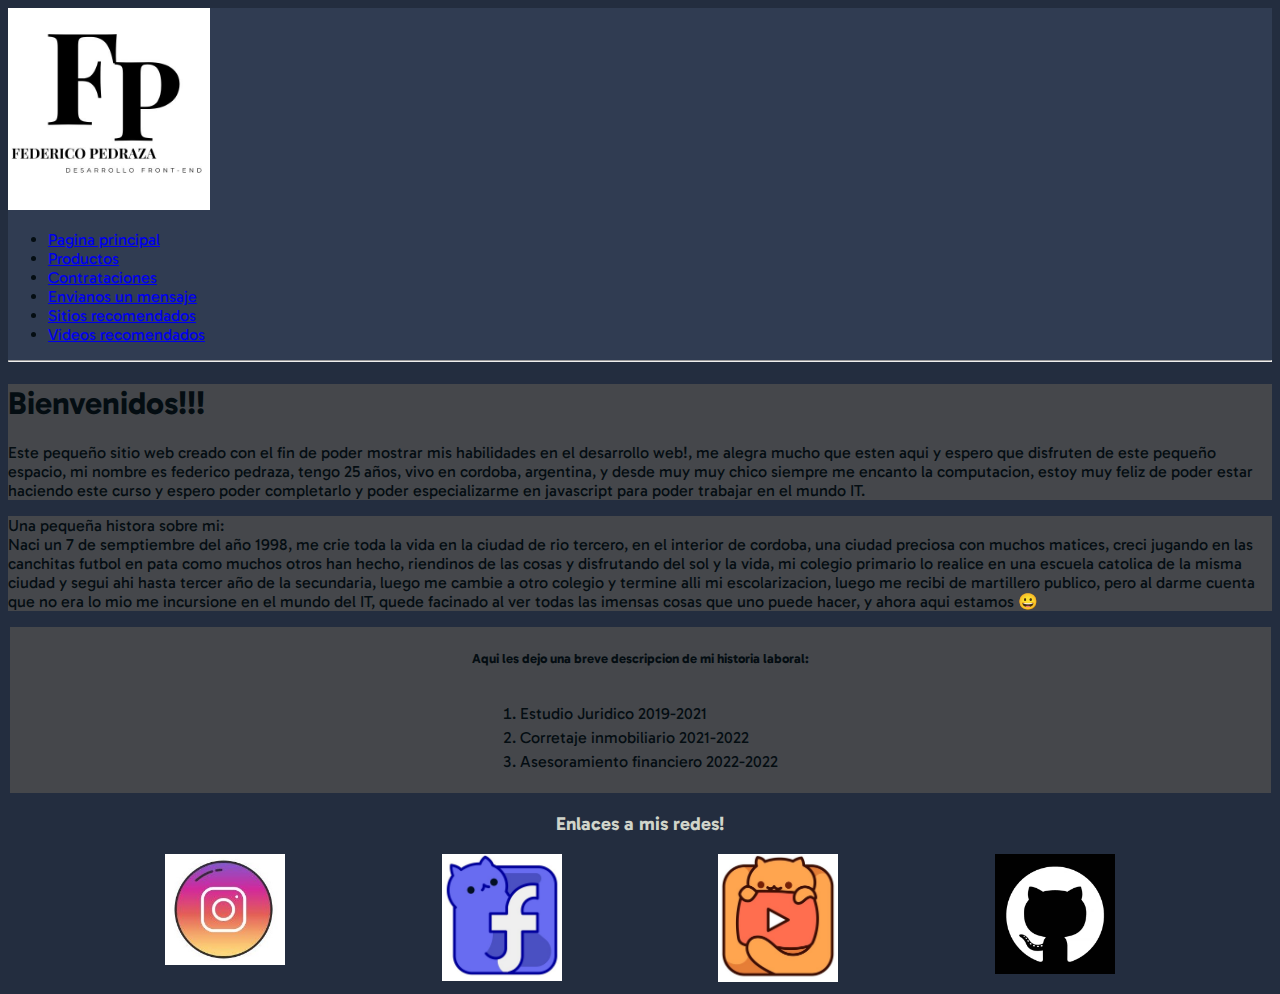
<file: index.html>
<!DOCTYPE html>
<html lang="en">
<head>
    <meta charset="UTF-8">
    <meta name="viewport" content="width=device-width, initial-scale=1.0">
    <title>PROYECTO CODERHOUSE</title>
    <link href="https://cdn.jsdelivr.net/npm/bootstrap@5.3.2/dist/css/bootstrap.min.css" rel="stylesheet" integrity="sha384-T3c6CoIi6uLrA9TneNEoa7RxnatzjcDSCmG1MXxSR1GAsXEV/Dwwykc2MPK8M2HN" crossorigin="anonymous">
    <link rel="stylesheet" href="./style/styles.css">
</head>
<body>
    <header>
        <nav class="navbar navbar-expand">
            <a class="navbar-brand" href="#">
                <img src="./img/f.jpg" alt="Logo">
            </a>
            <div class="collapse navbar-collapse">
                <ul class="navbar-nav ml-auto">
                    <li class="nav-item">
                        <a class="nav-link" href="/index.html">Pagina principal</a>
                    </li>
                    <li class="nav-item">
                        <a class="nav-link" href="./pages/prod.html">Productos</a>
                    </li>
                    <li class="nav-item">
                        <a class="nav-link" href="./pages/contrataciones.html">Contrataciones</a>
                    </li>
                    <li class="nav-item">
                        <a class="nav-link" href="./pages/msj.html">Envianos un mensaje</a>
                    </li>
                    <li class="nav-item">
                        <a class="nav-link" href="./pages/sitiosrecomendados.html">Sitios recomendados</a>
                    </li>
                    <li class="nav-item">
                        <a class="nav-link" href="./pages/videosrecomendados.html">Videos recomendados</a>
                    </li>
                </ul>
            </div>
        </nav>
        <hr>                
    </header>
    <!--Empieza Bootstrap-->
    <main>
        <div class="container">
            <div class="row">
                <div class="col-md-6 descripcion">
                    <div class="descripcion">
                        <h1>
                            Bienvenidos!!!
                        </h1>
                        <p>Este pequeño sitio web creado con el fin de poder mostrar mis habilidades en el desarrollo web!, me alegra mucho que esten aqui y espero que disfruten de este pequeño espacio, mi nombre es federico pedraza, tengo 25 años, vivo en cordoba, argentina, y desde muy muy chico siempre me encanto la computacion, estoy muy feliz de poder estar haciendo este curso y espero poder completarlo y poder especializarme en javascript para poder trabajar en el mundo IT.    
                        </p> 
                    </div>
                </div>
                <div class="col-md-6 historia">
                    <div class="historia">
                        <p>Una pequeña histora sobre mi:
                        <br>
                        Naci un 7 de semptiembre del año 1998, me crie toda la vida en la ciudad de rio tercero, en el interior de cordoba, una ciudad preciosa con muchos matices, creci jugando en las canchitas futbol en pata como muchos otros han hecho, riendinos de las cosas y disfrutando del sol y la vida, mi colegio primario lo realice en una escuela catolica de la misma ciudad y segui ahi hasta tercer año de la secundaria, luego me cambie a otro colegio y termine alli mi escolarizacion, luego me recibi de martillero publico, pero al darme cuenta que no era lo mio me incursione en el mundo del IT, quede facinado al ver todas las imensas cosas que uno puede hacer, y ahora aqui estamos 😀
                        </p>  
                    </div>
                </div>
            </div>
            <div class="row">
                <div class="col-md-12 experiencia">
                    <div class="experiencia">
                        <h5>Aqui les dejo una breve descripcion de mi historia laboral: </h5>
                        <ol>
                            <li>
                                Estudio Juridico 2019-2021
                            </li>
                            <li>
                                Corretaje inmobiliario 2021-2022
                            </li>
                            <li>
                                Asesoramiento financiero 2022-2022
                            </li>        
                        </ol>
                    </div>
                </div>
            </div>
        </div>
    <footer>
        <h3 class="h3barra">
            Enlaces a mis redes!
        </h3>
        <div class="barra">
            <a href="https://www.instagram.com/fedepedraza/" target="_blank"><img src="./img/instagram.jpg" class="i" width="120px" alt="instagram"></a>
            <a href="https://www.facebook.com/federico.pedraza.9" target="_blank"><img src="./img/Facebook.jpg" class="f" width="120px" alt="facebook"></a>
            <a href="https://www.youtube.com/xXDookuXx" target="_blank"><img src="./img/YouTube.jpg" class="y" width="120px" alt="youtube"></a>
            <a href="https://github.com/Fedeplaysd" target="_blank"><img src="./img/Jobspresso.jpg" alt="" class="gh" width="120px"></a>
        </div>
    </footer>
    <script src="https://cdn.jsdelivr.net/npm/bootstrap@5.3.2/dist/js/bootstrap.bundle.min.js" integrity="sha384-C6RzsynM9kWDrMNeT87bh95OGNyZPhcTNXj1NW7RuBCsyN/o0jlpcV8Qyq46cDfL" crossorigin="anonymous"></script>    
</body>
</html>
</file>
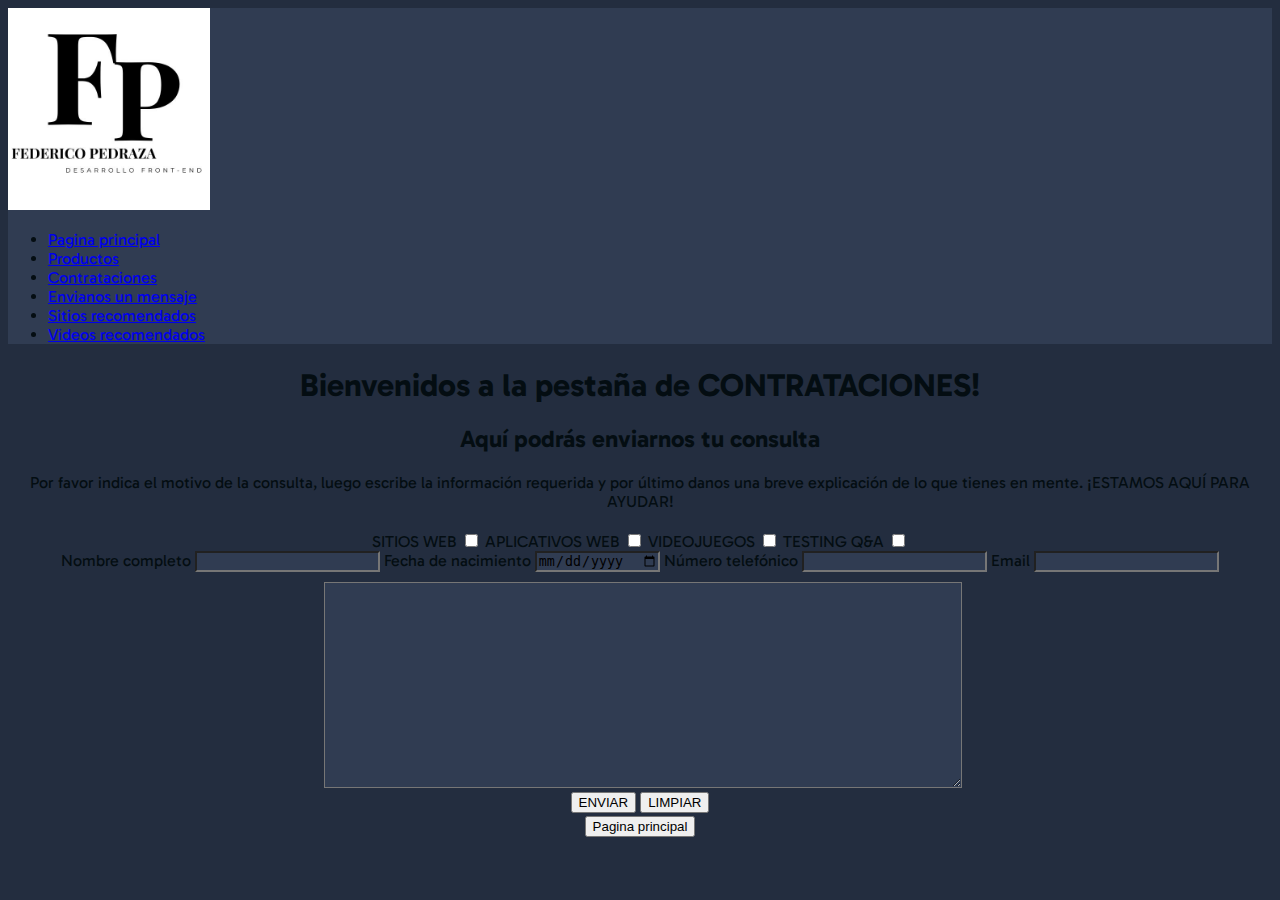
<file: pages/contrataciones.html>
<!DOCTYPE html>
<html lang="en">
<head>
    <meta charset="UTF-8">
    <meta name="viewport" content="width=device-width, initial-scale=1.0">
    <title>CONTRATACIONES</title>
    <link href="https://cdn.jsdelivr.net/npm/bootstrap@5.3.2/dist/css/bootstrap.min.css" rel="stylesheet" integrity="sha384-T3c6CoIi6uLrA9TneNEoa7RxnatzjcDSCmG1MXxSR1GAsXEV/Dwwykc2MPK8M2HN" crossorigin="anonymous">
    <link rel="stylesheet" href="../style/styles.css">
</head>
<body>
    <header>
        <nav class="navbar navbar-expand">
            <a class="navbar-brand" href="#">
                <img src="../img/f.jpg" alt="Logo">
            </a>
            <div class="collapse navbar-collapse">
                <ul class="navbar-nav ml-auto">
                    <li class="nav-item">
                        <a class="nav-link" href="/index.html">Pagina principal</a>
                    </li>
                    <li class="nav-item">
                        <a class="nav-link" href="./prod.html">Productos</a>
                    </li>
                    <li class="nav-item">
                        <a class="nav-link" href="./contrataciones.html">Contrataciones</a>
                    </li>
                    <li class="nav-item">
                        <a class="nav-link" href="./msj.html">Envianos un mensaje</a>
                    </li>
                    <li class="nav-item">
                        <a class="nav-link" href="./sitiosrecomendados.html">Sitios recomendados</a>
                    </li>
                    <li class="nav-item">
                        <a class="nav-link" href="./videosrecomendados.html">Videos recomendados</a>
                    </li>
                </ul>
            </div>
        </nav>
    </header>
    <main class="paginaContrataciones">
        <h1 class="h1c">
            Bienvenidos a la pestaña de CONTRATACIONES!
        </h1>
        <h2 class="h2c">
            Aquí podrás enviarnos tu consulta
        </h2>
        <p class="pc">
            Por favor indica el motivo de la consulta, luego escribe la información requerida y por último danos una breve explicación de lo que tienes en mente. ¡ESTAMOS AQUÍ PARA AYUDAR!
        </p>
        <div class="checkboxes">
            <label for="contrsitweb">SITIOS WEB</label>
            <input type="checkbox" name="check1" id="contrsitweb">
            
            <label for="contrapliweb">APLICATIVOS WEB</label>
            <input type="checkbox" name="check2" id="contrapliweb">
            
            <label for="contrvideojue">VIDEOJUEGOS</label>
            <input type="checkbox" name="chek3" id="contrvideojue">
            
            <label for="contrtest">TESTING Q&A</label>
            <input type="checkbox" name="chek4" id="contrtest">
        </div>
        <div>
            <label for="nombre">Nombre completo</label>
            <input type="text" name="nombre" id="nombre">
            
            <label for="fecha">Fecha de nacimiento</label>
            <input type="date" name="fecha" id="fecha">
            
            <label for="telefono">Número telefónico</label>
            <input type="number" name="telefono" id="telefono">
            
            <label for="email">Email</label>
            <input type="email" name="email" id="email">
        </div>
        <div class="textareacontr">
            <textarea class="areaTextoContrataciones" cols="100" rows="25"></textarea> 
            <section>
                <button type="submit" value="submit">
                    ENVIAR
                </button>
                <button type="reset" value="reset">
                    LIMPIAR
                </button>   
            </section>
        </div>      
    </main>
    <footer class="footerPaginasNoIndex">
        <a href="../index.html"><button>Pagina principal</button></a>
    </footer>
    <script src="https://cdn.jsdelivr.net/npm/bootstrap@5.3.2/dist/js/bootstrap.bundle.min.js" integrity="sha384-C6RzsynM9kWDrMNeT87bh95OGNyZPhcTNXj1NW7RuBCsyN/o0jlpcV8Qyq46cDfL" crossorigin="anonymous"></script>    
</body>
</html>
</file>
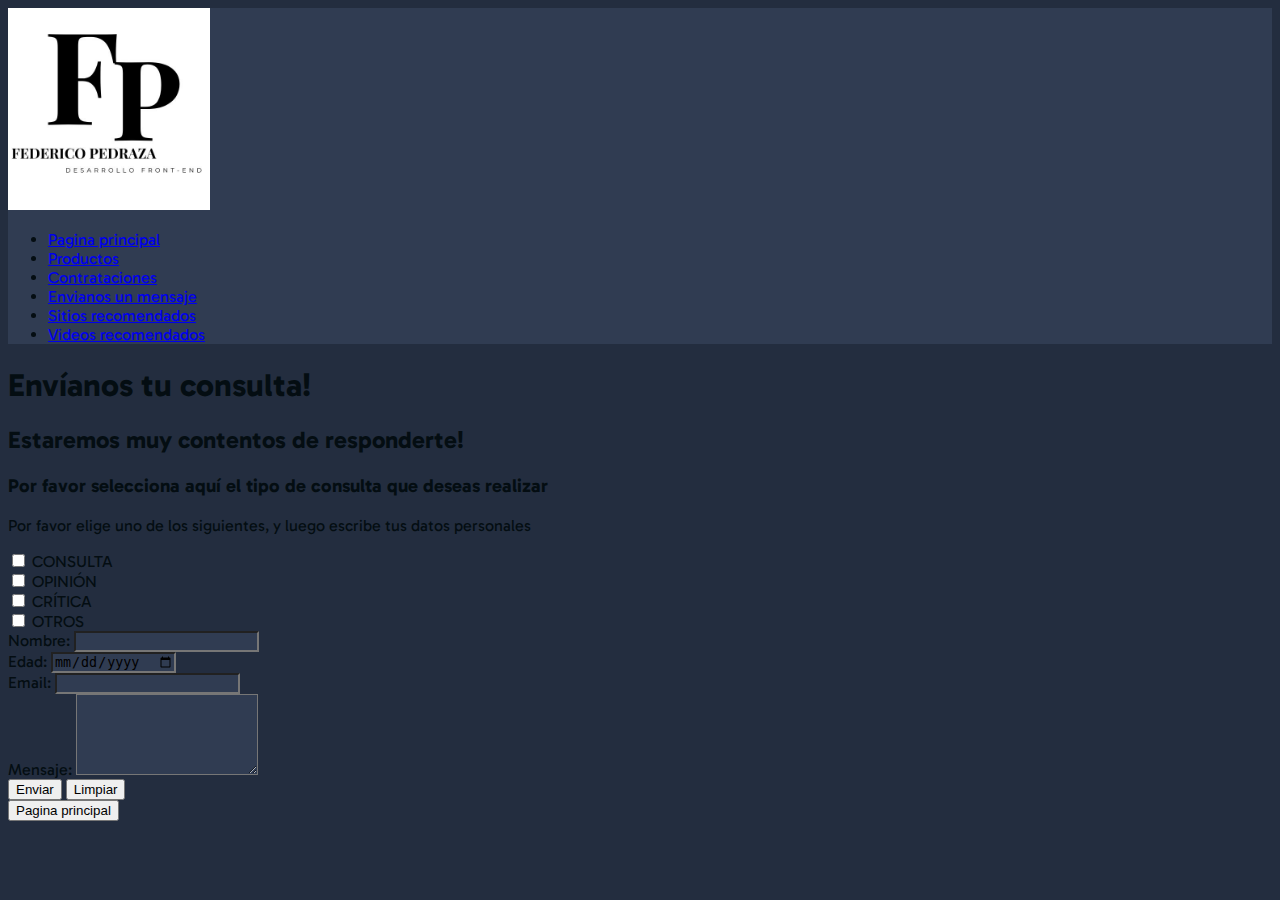
<file: pages/msj.html>
<!DOCTYPE html>
<html lang="en">
<head>
    <meta charset="UTF-8">
    <meta name="viewport" content="width=device-width, initial-scale=1.0">
    <title>ENVIANOS UN MENSAJE</title>
    <link href="https://cdn.jsdelivr.net/npm/bootstrap@5.3.2/dist/css/bootstrap.min.css" rel="stylesheet" integrity="sha384-T3c6CoIi6uLrA9TneNEoa7RxnatzjcDSCmG1MXxSR1GAsXEV/Dwwykc2MPK8M2HN" crossorigin="anonymous">
    <link rel="stylesheet" href="/style/styles.css">
</head>
<body>
    <header>
        <nav class="navbar navbar-expand">
            <a class="navbar-brand" href="#">
                <img src="/img/f.jpg" alt="Logo">
            </a>
            <div class="collapse navbar-collapse">
                <ul class="navbar-nav ml-auto">
                    <li class="nav-item">
                        <a class="nav-link" href="/index.html">Pagina principal</a>
                    </li>
                    <li class="nav-item">
                        <a class="nav-link" href="./prod.html">Productos</a>
                    </li>
                    <li class="nav-item">
                        <a class="nav-link" href="./contrataciones.html">Contrataciones</a>
                    </li>
                    <li class="nav-item">
                        <a class="nav-link" href="./msj.html">Envianos un mensaje</a>
                    </li>
                    <li class="nav-item">
                        <a class="nav-link" href="./sitiosrecomendados.html">Sitios recomendados</a>
                    </li>
                    <li class="nav-item">
                        <a class="nav-link" href="./videosrecomendados.html">Videos recomendados</a>
                    </li>
                </ul>
            </div>
        </nav>        
    </header>
    <main>
        <div class="container">
            <div class="titulomsj text-center">
                <h1>Envíanos tu consulta!</h1>
                <h2>Estaremos muy contentos de responderte!</h2>
                <h3>Por favor selecciona aquí el tipo de consulta que deseas realizar</h3>
            </div>
            <div class="row">
                <div class="col-md-6 offset-md-3 text-center">
                    <p>Por favor elige uno de los siguientes, y luego escribe tus datos personales</p>
                    <div class="form-check form-check-inline">
                        <input class="form-check-input" type="checkbox" name="consulta" id="check1">
                        <label class="form-check-label" for="check1">CONSULTA</label>
                    </div>
                    <div class="form-check form-check-inline">
                        <input class="form-check-input" type="checkbox" name="opinion" id="check2">
                        <label class="form-check-label" for="check2">OPINIÓN</label>
                    </div>
                    <div class="form-check form-check-inline">
                        <input class="form-check-input" type="checkbox" name="critica" id="check3">
                        <label class="form-check-label" for="check3">CRÍTICA</label>
                    </div>
                    <div class="form-check form-check-inline">
                        <input class="form-check-input" type="checkbox" name="otros" id="check4">
                        <label class="form-check-label" for="check4">OTROS</label>
                    </div>
                </div>
            </div>
            <div class="row">
                <div class="col-md-6 offset-md-3">
                    <form action="" method="post">
                        <div class="form-group">
                            <label for="nombre">Nombre:</label>
                            <input type="text" class="form-control inputMsj" name="name" id="nombre">
                        </div>
                        <div class="form-group">
                            <label for="nacimiento">Edad:</label>
                            <input type="date" class="form-control inputMsj" name="datebirth" id="nacimiento">
                        </div>
                        <div class="form-group">
                            <label for="correo">Email:</label>
                            <input type="email" class="form-control inputMsj" name="mail" id="correo">
                        </div>
                        <div class="form-group">
                            <label for="mensaje">Mensaje:</label>
                            <textarea class="form-control inputMsj" name="mensaje" id="mensaje" rows="5"></textarea>
                        </div>
                        <div class="text-center">
                            <button type="submit" class="btn btn-primary">Enviar</button>
                            <button type="reset" class="btn btn-secondary">Limpiar</button>
                        </div>
                    </form>
                </div>
            </div>
        </div>
    </main>
    <footer>
        <a href="../index.html"><button class="volver">Pagina principal</button></a>

    </footer>
    <script src="https://cdn.jsdelivr.net/npm/bootstrap@5.3.2/dist/js/bootstrap.bundle.min.js" integrity="sha384-C6RzsynM9kWDrMNeT87bh95OGNyZPhcTNXj1NW7RuBCsyN/o0jlpcV8Qyq46cDfL" crossorigin="anonymous"></script>
</body>
</html>
</file>
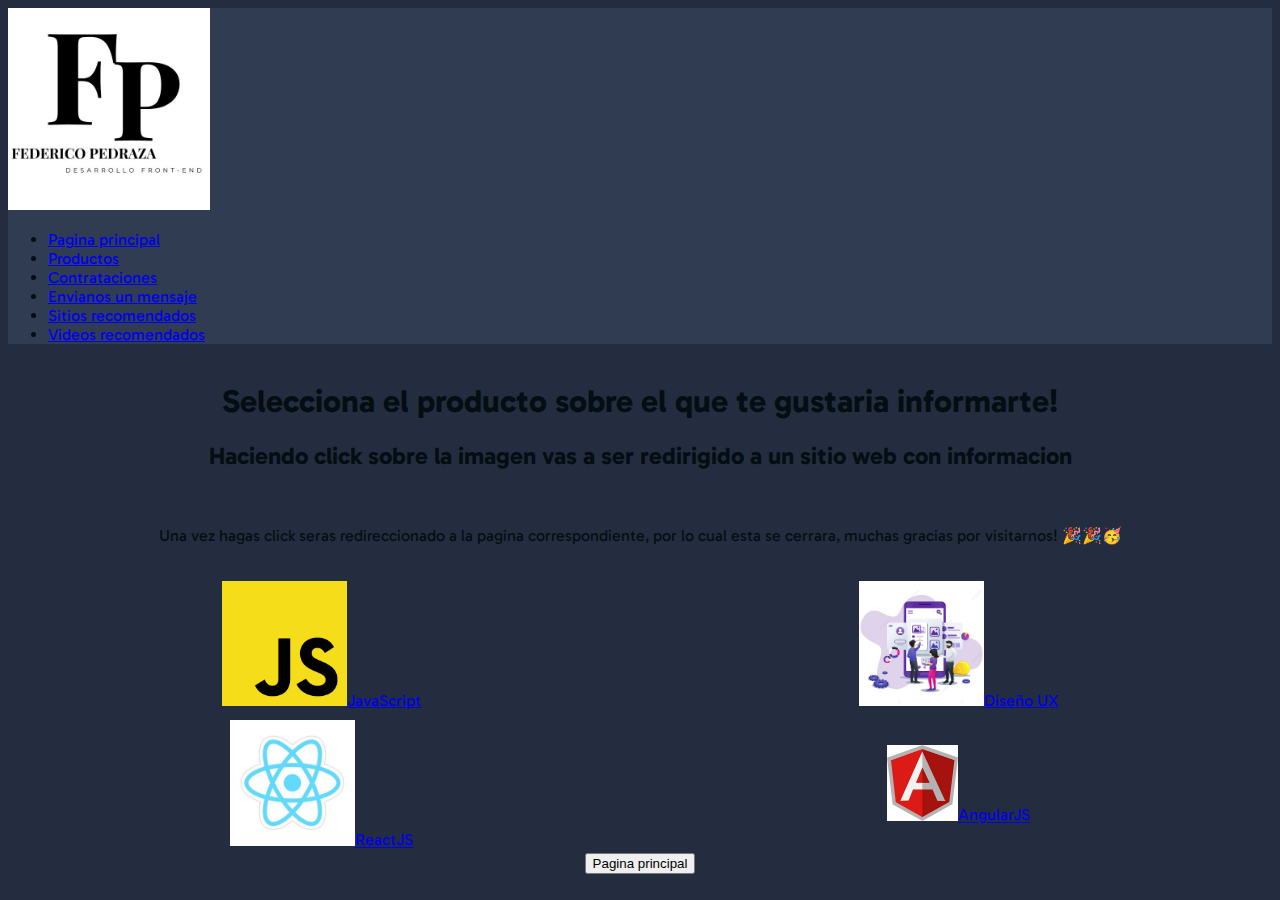
<file: pages/prod.html>
<!DOCTYPE html>
<html lang="en">
<head>
    <meta charset="UTF-8">
    <meta name="viewport" content="width=device-width, initial-scale=1.0">
    <title>PRODUCTOS</title>
    <link href="https://cdn.jsdelivr.net/npm/bootstrap@5.3.2/dist/css/bootstrap.min.css" rel="stylesheet" integrity="sha384-T3c6CoIi6uLrA9TneNEoa7RxnatzjcDSCmG1MXxSR1GAsXEV/Dwwykc2MPK8M2HN" crossorigin="anonymous">
    <link rel="stylesheet" href="../style/styles.css">   
</head>
<body>
    <header>
        <nav class="navbar navbar-expand">
            <a class="navbar-brand" href="#">
                <img src="../img/f.jpg" alt="Logo">
            </a>
            <div class="collapse navbar-collapse">
                <ul class="navbar-nav ml-auto">
                    <li class="nav-item">
                        <a class="nav-link" href="/index.html">Pagina principal</a>
                    </li>
                    <li class="nav-item">
                        <a class="nav-link" href="./prod.html">Productos</a>
                    </li>
                    <li class="nav-item">
                        <a class="nav-link" href="./contrataciones.html">Contrataciones</a>
                    </li>
                    <li class="nav-item">
                        <a class="nav-link" href="./msj.html">Envianos un mensaje</a>
                    </li>
                    <li class="nav-item">
                        <a class="nav-link" href="./sitiosrecomendados.html">Sitios recomendados</a>
                    </li>
                    <li class="nav-item">
                        <a class="nav-link" href="./videosrecomendados.html">Videos recomendados</a>
                    </li>
                </ul>
            </div>
        </nav>  
    </header>
    <main>
        <section class="sectionGridLayoutProductos">
            <div class="contenedor">
                <div class="titulosproductos">
                    <h1>
                        Selecciona el producto sobre el que te gustaria informarte!
                    </h1>
                    <h2>
                        Haciendo click sobre la imagen vas a ser redirigido a un sitio web con informacion
                    </h2>
                </div>
                <div class="parrafoproductos">
                    <p>
                        Una vez hagas click seras redireccionado a la pagina correspondiente, por lo cual esta se cerrara, muchas gracias por visitarnos! 🎉🎉🥳
                    </p>
                </div>
                <div class="imagenes">
                    <!--Tarjetas de imagenes con link-->
                    <div class="javaScriptImg">
                        <a href="https://es.wikipedia.org/wiki/JavaScript"><img src="../img/javascriptlogo.jpg" alt="JavaScript" class="javascript">JavaScript</a>
                    </div>

                    <div class="diseñoUx">
                        <a href="https://es.wikipedia.org/wiki/Dise%C3%B1o_de_experiencia_de_usuario#:~:text=El%20dise%C3%B1o%20de%20la%20experiencia,sus%20servicios%20y%20sus%20productos."><img src="../img/diseñologo.jpg" alt="Diseño UX/UI" class="diseñoux">Diseño UX</a>
                    </div>

                    <div class="reactJs">
                        <a href="https://es.wikipedia.org/wiki/React"><img src="../img/reactlogo.jpg" alt="React" class="reactjs">ReactJS</a>
                    </div>

                    <div class="angularImg">
                        <a href="https://es.wikipedia.org/wiki/AngularJS"><img src="../img/angularlogo.jpg" alt="Angular" class="angularjs">AngularJS</a>
                    </div>

                    </div>

                </div>

            </div>

        </section>
    </main>
    <footer class="footerPaginasNoIndex">
        <a href="../index.html"><button class="paginaPrincipalBoton">Pagina principal</button></a>
    </footer>
    <script src="https://cdn.jsdelivr.net/npm/bootstrap@5.3.2/dist/js/bootstrap.bundle.min.js" integrity="sha384-C6RzsynM9kWDrMNeT87bh95OGNyZPhcTNXj1NW7RuBCsyN/o0jlpcV8Qyq46cDfL" crossorigin="anonymous"></script>
</body>
</html>
</file>
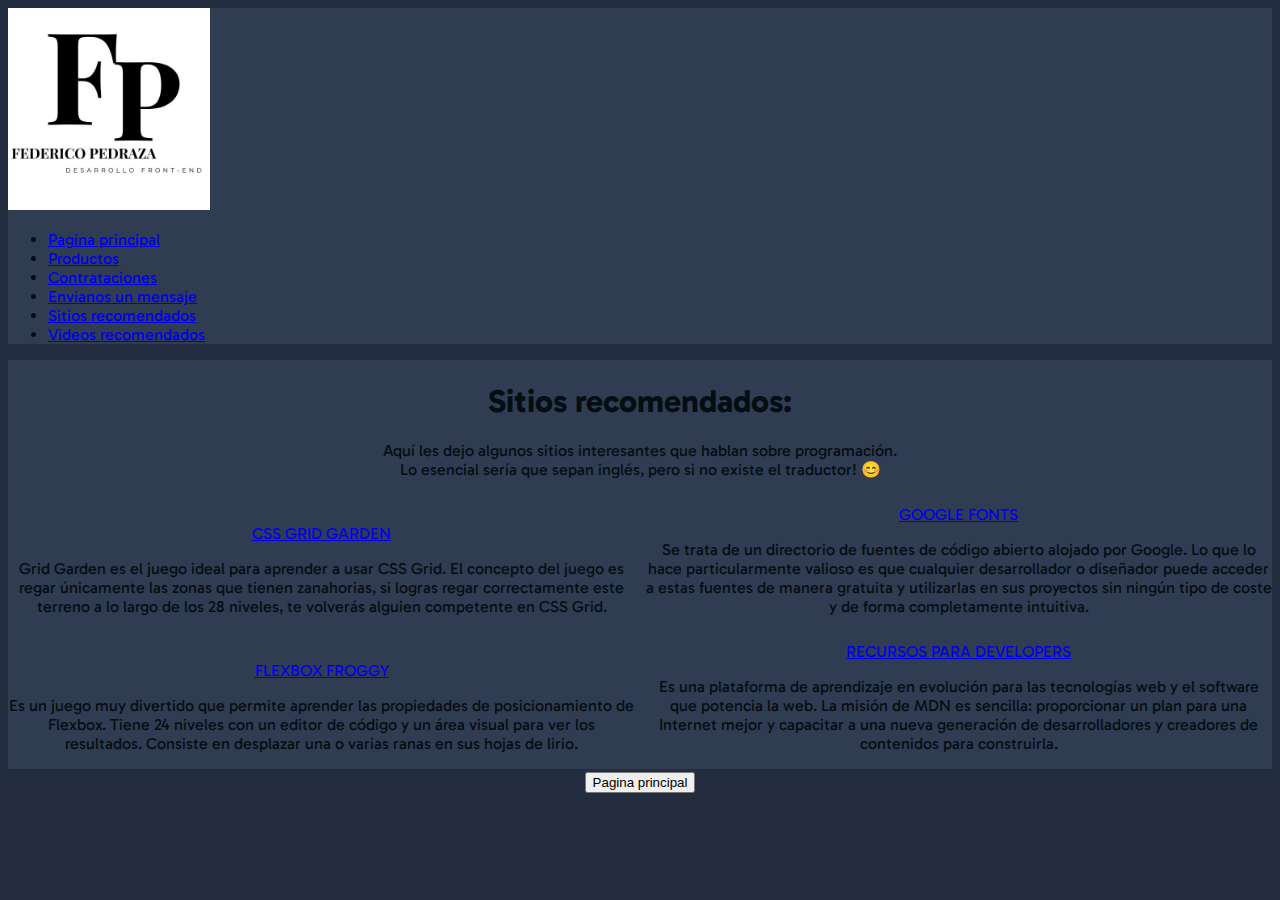
<file: pages/sitiosrecomendados.html>
<!DOCTYPE html>
<html lang="en">
<head>
    <meta charset="UTF-8">
    <meta name="viewport" content="width=device-width, initial-scale=1.0">
    <title>SITIOS RECOMENDADOS</title>
    <link href="https://cdn.jsdelivr.net/npm/bootstrap@5.3.2/dist/css/bootstrap.min.css" rel="stylesheet" integrity="sha384-T3c6CoIi6uLrA9TneNEoa7RxnatzjcDSCmG1MXxSR1GAsXEV/Dwwykc2MPK8M2HN" crossorigin="anonymous">
    <link rel="stylesheet" href="../style/styles.css">
</head>
<body>
    <header>
        <nav class="navbar navbar-expand">
            <a class="navbar-brand" href="#">
                <img src="../img/f.jpg" alt="Logo">
            </a>
            <div class="collapse navbar-collapse">
                <ul class="navbar-nav ml-auto">
                    <li class="nav-item">
                        <a class="nav-link" href="/index.html">Pagina principal</a>
                    </li>
                    <li class="nav-item">
                        <a class="nav-link" href="./prod.html">Productos</a>
                    </li>
                    <li class="nav-item">
                        <a class="nav-link" href="./contrataciones.html">Contrataciones</a>
                    </li>
                    <li class="nav-item">
                        <a class="nav-link" href="./msj.html">Envianos un mensaje</a>
                    </li>
                    <li class="nav-item">
                        <a class="nav-link" href="./sitiosrecomendados.html">Sitios recomendados</a>
                    </li>
                    <li class="nav-item">
                        <a class="nav-link" href="./videosrecomendados.html">Videos recomendados</a>
                    </li>
                </ul>
            </div>
        </nav>
    </header>
    <main>
        <div class="sitiosRecomendados">
            <div class="tituloSitiosRecomendados">
                <h1>Sitios recomendados:</h1>
                <p>Aquí les dejo algunos sitios interesantes que hablan sobre programación. <br>
                Lo esencial sería que sepan inglés, pero si no existe el traductor! 😊</p>
            </div>
            <div class="sitioRecomendado">
                <a href="https://cssgridgarden.com/#es" target="_blank">CSS GRID GARDEN</a>
                <p>Grid Garden es el juego ideal para aprender a usar CSS Grid. El concepto del juego es regar únicamente las zonas que tienen zanahorias, si logras regar correctamente este terreno a lo largo de los 28 niveles, te volverás alguien competente en CSS Grid.</p>
            </div>
            <div class="sitioRecomendado">
                <a href="https://fonts.google.com/">GOOGLE FONTS</a>
                <p>Se trata de un directorio de fuentes de código abierto alojado por Google. Lo que lo hace particularmente valioso es que cualquier desarrollador o diseñador puede acceder a estas fuentes de manera gratuita y utilizarlas en sus proyectos sin ningún tipo de coste y de forma completamente intuitiva.</p>
            </div>
            <div class="sitioRecomendado">
                <a href="https://flexboxfroggy.com/#es">FLEXBOX FROGGY</a>
                <p>Es un juego muy divertido que permite aprender las propiedades de posicionamiento de Flexbox. Tiene 24 niveles con un editor de código y un área visual para ver los resultados. Consiste en desplazar una o varias ranas en sus hojas de lirio.</p>
            </div>
            <div class="sitioRecomendado">
                <a href="https://developer.mozilla.org/es/">RECURSOS PARA DEVELOPERS</a>
                <p>Es una plataforma de aprendizaje en evolución para las tecnologías web y el software que potencia la web. La misión de MDN es sencilla: proporcionar un plan para una Internet mejor y capacitar a una nueva generación de desarrolladores y creadores de contenidos para construirla.</p>
            </div>
        </div>
    </main>
    <footer class="footerPaginasNoIndex">
        <a href="../index.html"><button>Pagina principal</button></a>
    </footer>
    <script src="https://cdn.jsdelivr.net/npm/bootstrap@5.3.2/dist/js/bootstrap.bundle.min.js" integrity="sha384-C6RzsynM9kWDrMNeT87bh95OGNyZPhcTNXj1NW7RuBCsyN/o0jlpcV8Qyq46cDfL" crossorigin="anonymous"></script>
</body>
</html>
</file>
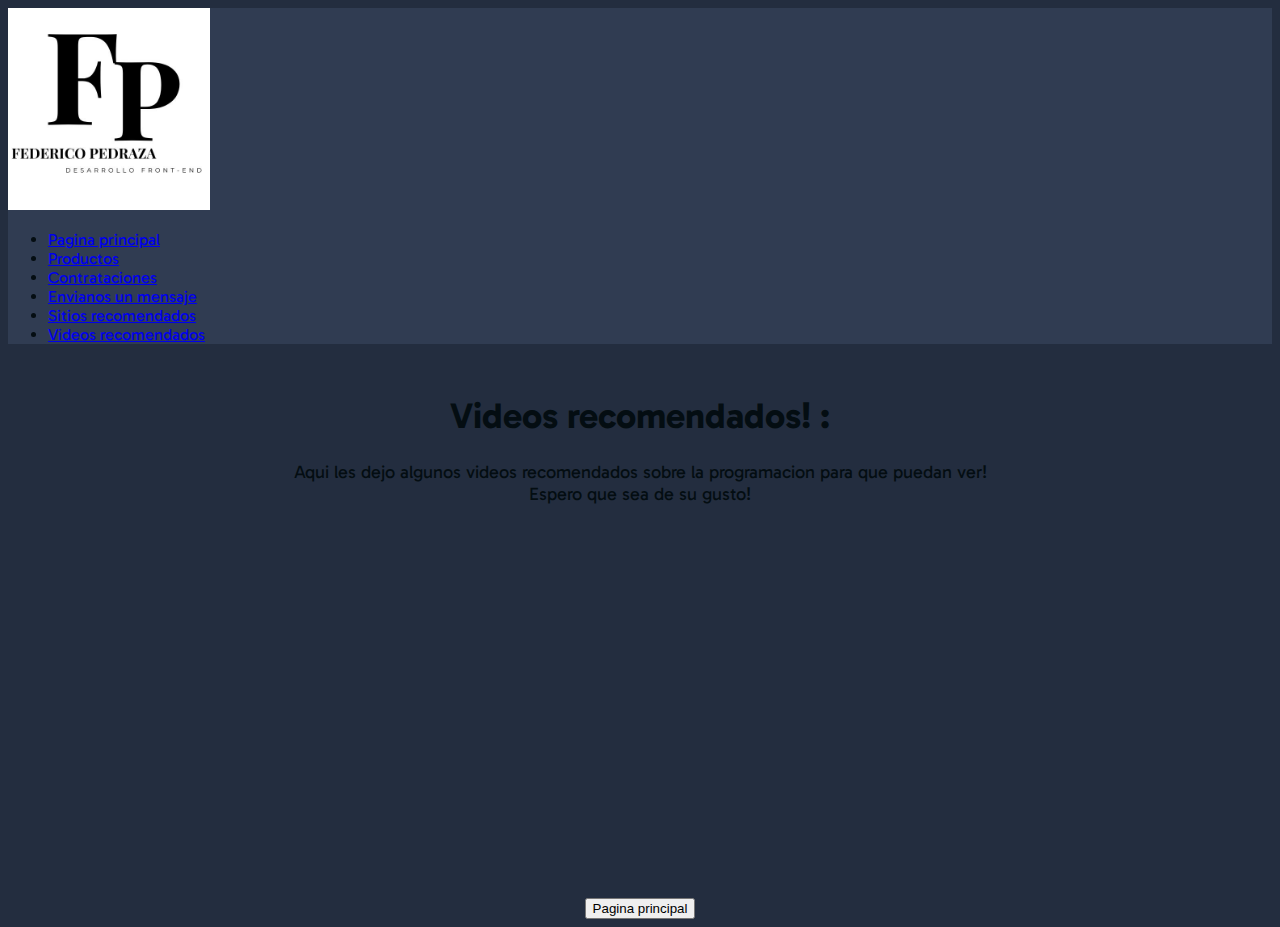
<file: pages/videosrecomendados.html>
<!DOCTYPE html>
<html lang="en">
<head>
    <meta charset="UTF-8">
    <meta name="viewport" content="width=device-width, initial-scale=1.0">
    <title>VIDEOS RECOMENDADOS</title>
    <link href="https://cdn.jsdelivr.net/npm/bootstrap@5.3.2/dist/css/bootstrap.min.css" rel="stylesheet" integrity="sha384-T3c6CoIi6uLrA9TneNEoa7RxnatzjcDSCmG1MXxSR1GAsXEV/Dwwykc2MPK8M2HN" crossorigin="anonymous">
    <link rel="stylesheet" href="../style/styles.css">
</head>
<body>
    <header>
        <nav class="navbar navbar-expand">
            <a class="navbar-brand" href="#">
                <img src="../img/f.jpg" alt="Logo">
            </a>
            <div class="collapse navbar-collapse">
                <ul class="navbar-nav ml-auto">
                    <li class="nav-item">
                        <a class="nav-link" href="/index.html">Pagina principal</a>
                    </li>
                    <li class="nav-item">
                        <a class="nav-link" href="./prod.html">Productos</a>
                    </li>
                    <li class="nav-item">
                        <a class="nav-link" href="./contrataciones.html">Contrataciones</a>
                    </li>
                    <li class="nav-item">
                        <a class="nav-link" href="./msj.html">Envianos un mensaje</a>
                    </li>
                    <li class="nav-item">
                        <a class="nav-link" href="./sitiosrecomendados.html">Sitios recomendados</a>
                    </li>
                    <li class="nav-item">
                        <a class="nav-link" href="./videosrecomendados.html">Videos recomendados</a>
                    </li>
                </ul>
            </div>
        </nav>
    </header>
    <main>
        <div class="divPadreVr">

            <h1 class="h1vr"> Videos recomendados! :</h1>
            <p class="pvr">Aqui les dejo algunos videos recomendados sobre la programacion para que puedan ver! <br>
                Espero que sea de su gusto!</p>
    
            <div class="grid-container">
                <div class="video">
                    <iframe width="560" height="315" src="https://www.youtube.com/embed/tQZy0U8s9LY?si=7VgCf_yVYxXYEYm6" frameborder="0" allowfullscreen></iframe>
                </div>
                
                <div class="video">
                    <iframe width="560" height="315" src="https://www.youtube.com/embed/N8Xt5rP_DUo?si=Oq-oVUtzleIwsBnj" frameborder="0" allowfullscreen></iframe>
                </div>
            </div>
    </main>
    <footer class="footerPaginasNoIndex">
        <a href="/index.html"><button>Pagina principal</button></a>
    </footer>
    <script src="https://cdn.jsdelivr.net/npm/bootstrap@5.3.2/dist/js/bootstrap.bundle.min.js" integrity="sha384-C6RzsynM9kWDrMNeT87bh95OGNyZPhcTNXj1NW7RuBCsyN/o0jlpcV8Qyq46cDfL" crossorigin="anonymous"></script>
</body>
</html>
</file>
<file: style/styles.css>
@import url('https://fonts.googleapis.com/css2?family=Gabarito&display=swap');
body{
    background-color: #232D3F;    
    font-family: 'Gabarito', cursive;
    color:#040D12 ;
    box-sizing: border-box;
}
header {
    background-color:#303c52;
    margin-bottom: 12px;
}

input {
    background-color: #303c52;
}
textarea {
    background-color: #303c52;
}
.footerPaginasNoIndex {
    display: flex;
    justify-content: center;
    margin: 3px;
}
/* EMPIEZA INDEX */
.barra {
    display: flex;
    justify-content: space-evenly;   
}
.h3barra {
    display: flex;
    justify-content: center;
    color: #D0D4CA;
}

.descripcion, .historia {
    background-color: #45474B;
}

.experiencia {
    background-color: #45474B;
    display: flex;
    justify-content: center;
    align-items: center;
    flex-direction: column;
    text-align: center;
    margin: 1.5px;   
}
.experiencia ol {
    padding-left: 0;
}

.experiencia ol li {
    margin-bottom: 5px;
    list-style-position: inside;
    text-align: left;
}

/* TERMINA INDEX */

/* EMPIEZA SECCION MENSAJE */
.inputMsj {
    background-color: #303c52;
}
/* TERMINA SECCION MENSAJE */

/*EMPIEZA SECCION PRODUCTOS */
.contenedor {
    display: grid;
    grid-template-rows: auto 1fr auto;
    justify-items: center;
    align-content: center;
    text-align: center;
    gap: 20px;
}
.imagenes {
    display: grid;
    grid-template-columns: repeat(2, 1fr);
    gap: 10px;
    justify-items: center;
    align-items: center;
}

.imagenes a {
    display: block;
    text-align: center;
}
.imagenes img {
    max-width: 20%;
    height: auto;
}
/* TERMINA SECCION PRODUCTOS */

/* EMPIEZA SECCION CONTRATACIONES */
.paginaContrataciones {
    text-align: center;
}

.h1c, .h2c, .pc {
    margin-bottom: 20px;
}

.checkboxes {
    display: inline-block;
    text-align: left;
}

.textareacontr {
    display: inline-block;
    width: 50%;
}

.areaTextoContrataciones {
    margin-top: 10px;
    width: 100%;
    height: 200px;
}
/* TERMINA SECCION CONTRATACIONES */

/*EMPIEZA SECCION SITIOS RECOMENDADOS */

.sitiosRecomendados {
    display: grid;
    grid-template-columns: repeat(2, 1fr);
    gap: 10px;
    margin-top: 10px;
    text-align: center;
    background-color:#303c52 ;
}

.tituloSitiosRecomendados {
    grid-column: 1 / -1;
}

.sitioRecomendado {
    display: flex;
    flex-direction: column;
    align-items: center;
    justify-content: flex-end;
}

/* TERMINA SECCION SITIOS RECOMENDADOS */

/*EMPIEZA SECCION VIDEOS RECOMENDADOS */
.divPadreVr {
    text-align: center;
    margin-top: 50px;
    
}

.h1vr {
    font-size: 36px;
}

.pvr {
    font-size: 18px;
    margin-bottom: 40px;
}

.grid-container {
    display: grid;
    grid-template-columns: repeat(2, 1fr);
    grid-gap: 20px;
    margin-top: 40px;
    
}

.video {
    position: relative;
    padding-bottom: 56.25%;
    height: 0;
    overflow: hidden;
    max-width: 100%;
}

.video iframe {
    position: absolute;
    top: 0;
    left: 0;
    width: 100%;
    height: 100%;
}
/*TERMINA SECCION VIDEOS RECOMENDADOS */

/*BARRA DE NAVEGACION */

.navbar-brand img {
    max-height: 20%;
    max-width: 16%;
}
.navbar-nav {
    margin-left: auto;
}
</file>
